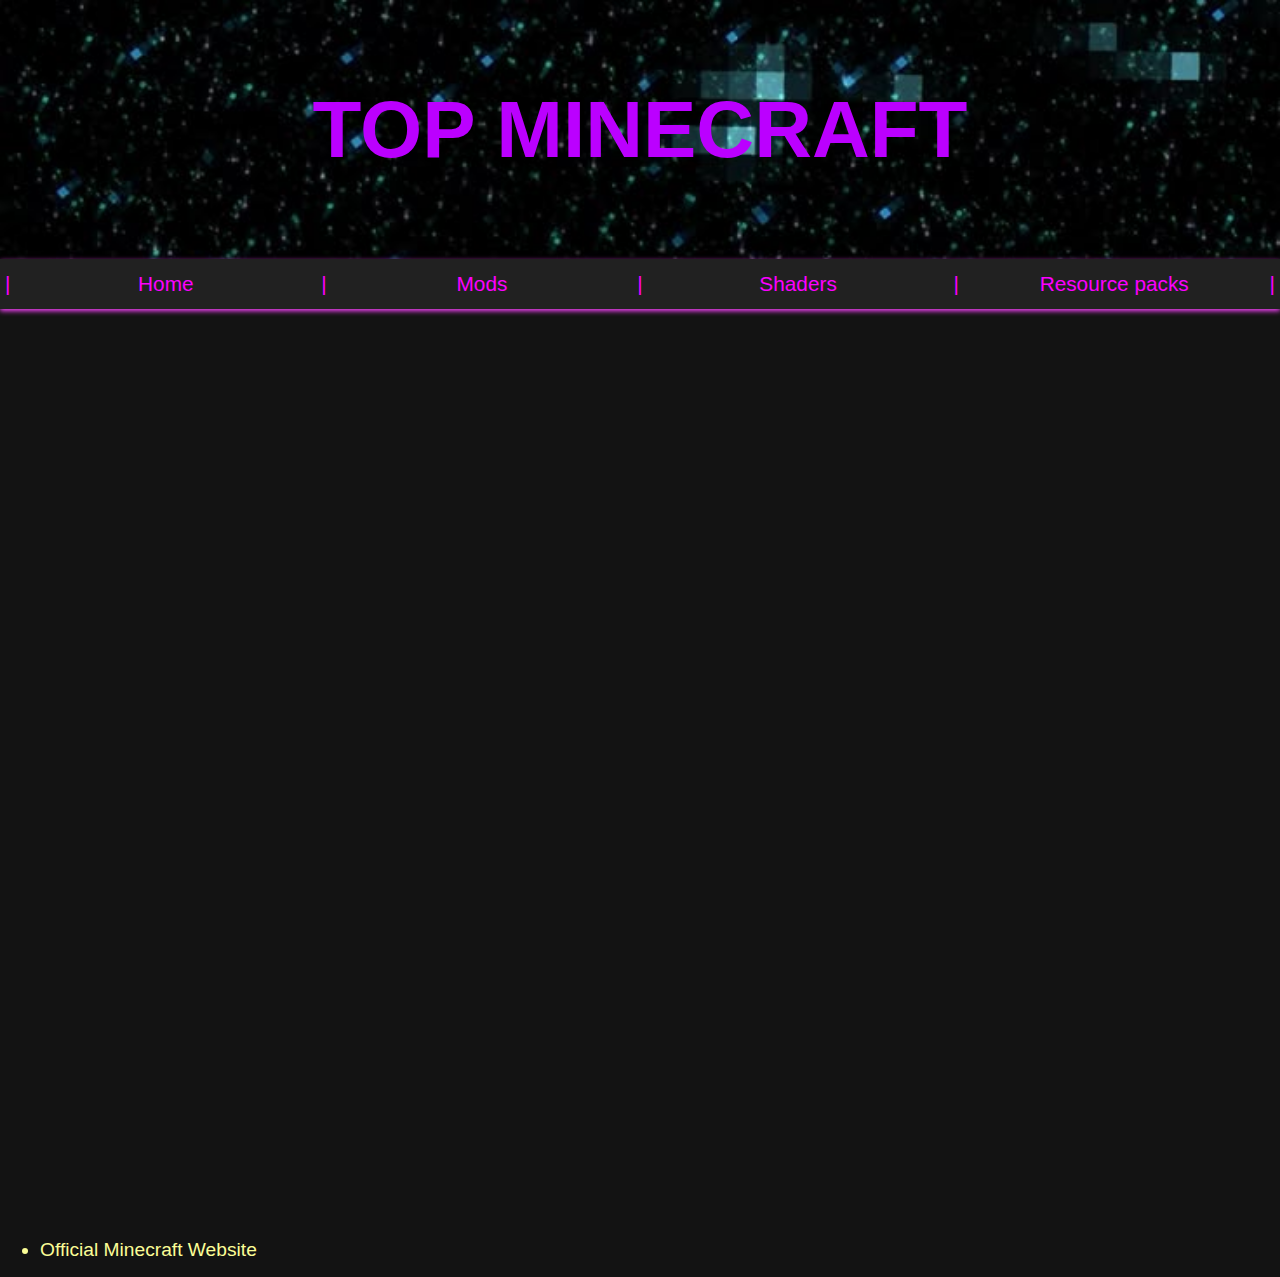
<file: index.html>
<!DOCTYPE html>
<html lang="en">
<head>
  <meta charset="UTF-8" />
  <meta name="viewport" content="width=device-width, initial-scale=1.0" />
  <link rel="stylesheet" href="Top_Minecraft/css/home.css" />
  <link rel="stylesheet" href="Top_Minecraft/css/shader.css" />
  <script defer src="Top_Minecraft/js/home.js"></script>
  <title>Top Minecraft</title>
</head>
<body>
 <header style="background-image: url('Top_Minecraft/html/img/endportal.jpg'); background-size: cover; background-repeat: no-repeat;">
    <h1 class="title">TOP MINECRAFT</h1>
  </header>

  <nav id="nav">
    | <div class="nav-item" id="home">Home</div> |
    <div class="nav-item" id="mods">Mods</div> |
    <div class="nav-item" id="shaders">Shaders</div> |
    <div class="nav-item" id="rsp">Resource packs</div> |
  </nav>

  <main>
    
    <div></div>



  </main>

  <nav>
    <ul>
      <li class="link"><a href="https://www.minecraft.net">Official Minecraft Website</a></li>
    </ul>
  </nav>
  <footer></footer>
</body>
</html>
</file>
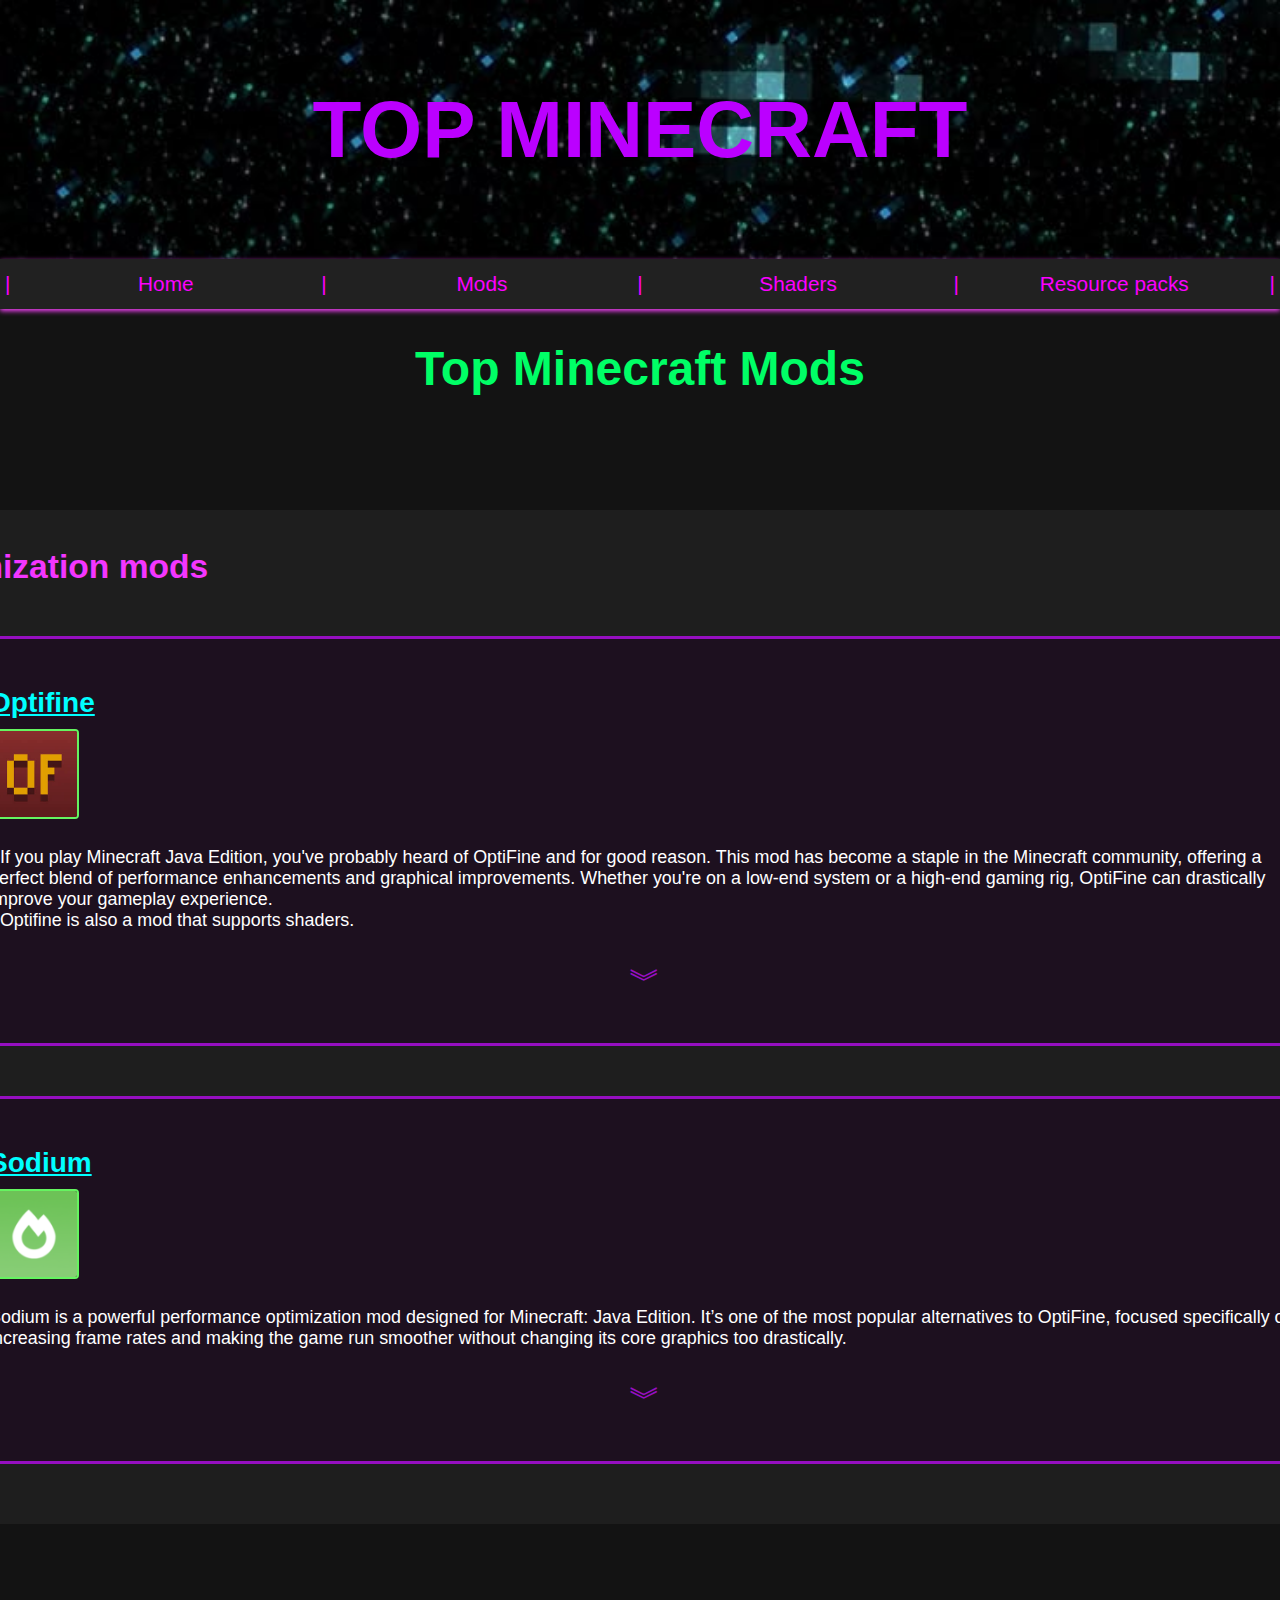
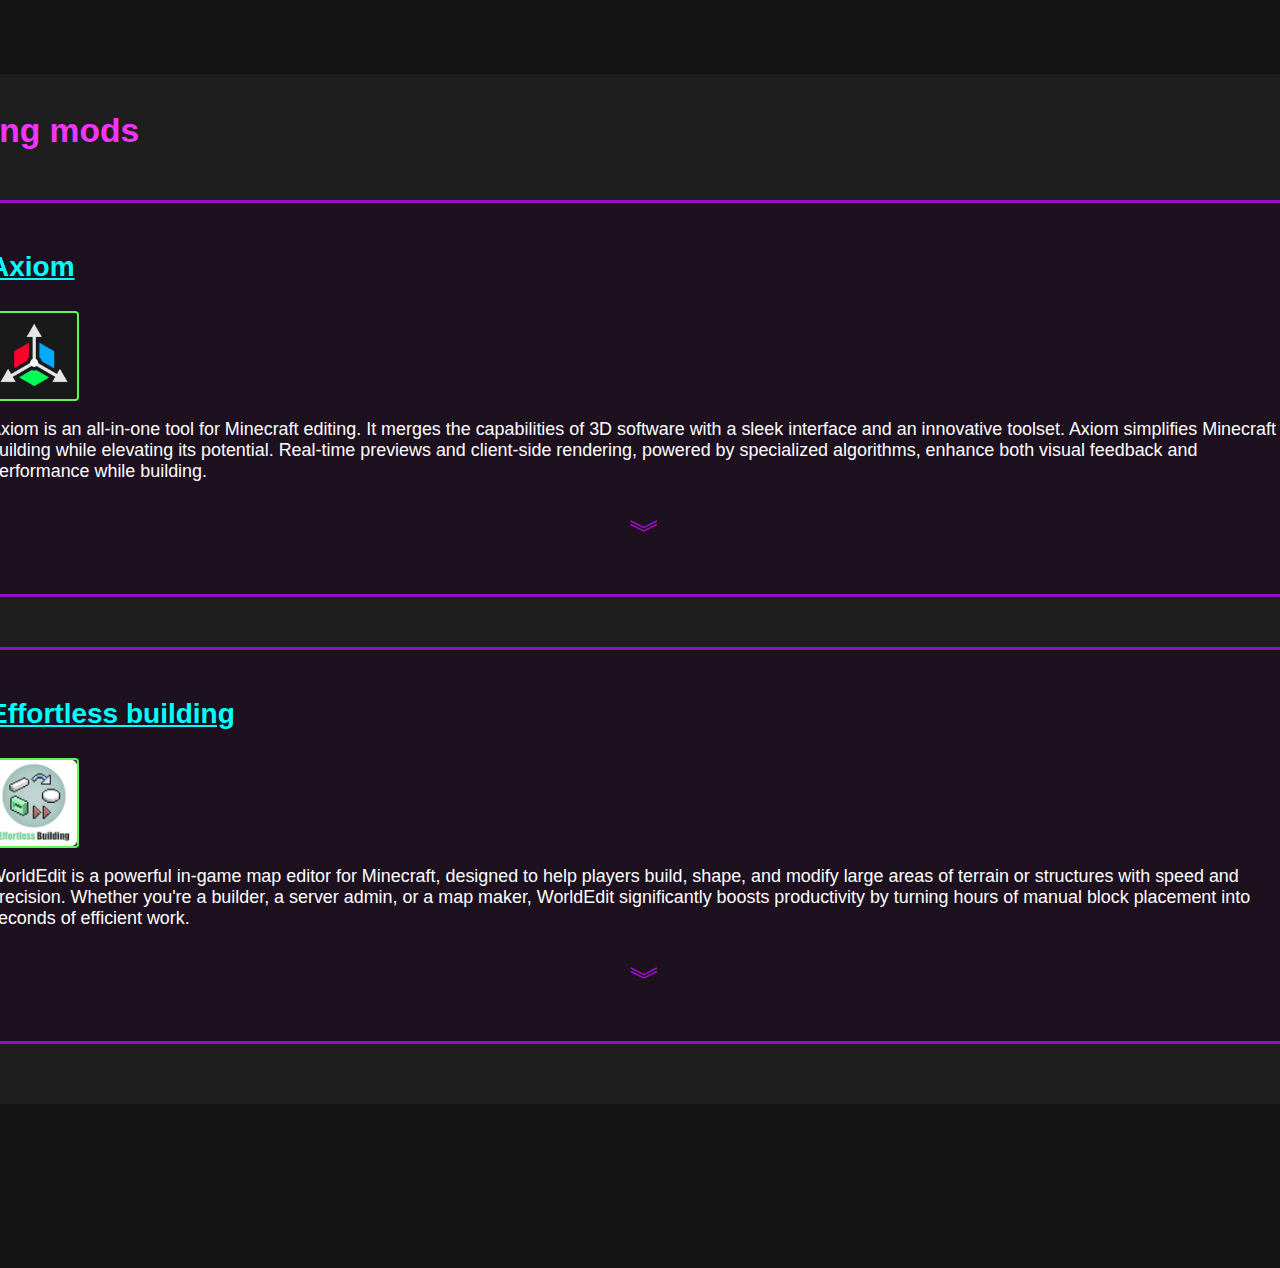
<file: Top_Minecraft/html/mods.html>
<!DOCTYPE html>
<html lang="en">
<head>
  <meta charset="UTF-8" />
  <meta name="viewport" content="width=device-width, initial-scale=1.0" />
  <link rel="stylesheet" href="../css/home.css" />
  <link rel="stylesheet" href="../css/shader.css" />
  <link rel="stylesheet" href="../css/mods.css" />
  <script defer src="../js/home.js"></script>
  <script defer src="../js/mods.js"></script>
  <script defer src="../js/main.js"></script>
  <title>Top Minecraft</title>
</head>
<body>
  <header style="background-image: url('img/endportal.jpg'); background-size: cover; background-repeat: no-repeat;">
    <h1 class="title">TOP MINECRAFT</h1>
  </header>

  <nav id="nav">
    | <div class="nav-item" id="home">Home</div> |
    <div class="nav-item" id="mods">Mods</div> |
    <div class="nav-item" id="shaders">Shaders</div> |
    <div class="nav-item" id="rsp">Resource packs</div> |
  </nav>

  <h1 id="tt1">Top Minecraft Mods</h1>

  <main>
    <div class="mod_type"> <h2>Optimization mods</h2>
        <div class="mod_section">
          <div class="mod_section1">
            <div class="mod_header">
            <h3 class="mod_title">
              <u>Optifine</u>
              <img class="mod_icon" src="img/download (3).jpg" alt="Image 1">
            </h3>

            <p class="modrv">
             - If you play Minecraft Java Edition, you've probably heard of OptiFine and for good reason.
              This mod has become a staple in the Minecraft community, offering a perfect blend of performance enhancements and graphical improvements.
              Whether you're on a low-end system or a high-end gaming rig, OptiFine can drastically improve your gameplay experience.
              <br> - Optifine is also a mod that supports shaders.
            </p>

          <button class="toggle-btn" data-target="Optifine_details">︾</button>

          <span id="Optifine_details" class="hidden">


          <div class="gallery-container">
            <button class="arrow left">&lt;</button>
            <div class="arrow-gallery">
              <img src="img/OPtifine1.png" alt="Image 1">
              <img src="img/optifine2.png" alt="Image 2">
              <img src="img/optifine3.png" alt="Image 3">
              <img src="img/optifine4.png" alt="Image 4">
              <img src="img/optifine5.png" alt="Image 5">
            </div>
            <button class="arrow right">&gt;</button>
          </div>


            <div class="feature1"><p>Performance boost</p>
              <p class=modrv> 
                   + Dynamic chunk loading
              <br> + Smooth FPS
              <br> + Fast math
              <br> + Adjustable render distance
              <br> + Even on older machines, OptiFine helps Minecraft run noticeably smoother.</p>
            </div>

            <div class="feature1"> <p>Customization</p>
              <p class="modrv">
                     + Particle settings
                <br> + Animation toggles
                <br> + Mipmap levels
                <br> + Sync, antialiasing, and anisotropic filtering</p>
            </div>

            <div class="feature1"> <p>Visual Enhancements</p>
              <p class="modrv">                   
                     + HD texture support (including custom resource packs)
                <br> + Dynamic lighting that reacts in real-time
                <br> + Better fog, shadows, and water effects
                <br> + Custom sky and weather animations
              </p>
            </div>

            <ul>
              <li class="link"><a href="https://optifine.net/downloads">Official Site</a></li>
              <li class="link"><a href="http://adfoc.us/serve/sitelinks/?id=475250&url=http://optifine.net/adloadx?f=OptiFine_1.21.4_HD_U_J3.jar&x=8537">Download latest version</a></li>
            </ul>
          </span>
          </div>
        </div>
      </div>

        <div class="mod_section">
          <div class="mod_section1">
            <div class="mod_header">
                <h3 class="mod_title"> <u>Sodium</u> <img class="mod_icon" src="img\sodium.webp" alt="Image2"></img> </h3>
                <p class="modrv">Sodium is a powerful performance optimization mod designed for Minecraft: Java Edition. It’s one of the most popular alternatives to OptiFine, focused specifically on increasing frame rates and making the game run smoother without changing its core graphics too drastically.
                </p>

                <button class="toggle-btn" data-target="Sodium_details">︾</button>
                
              <span id="Sodium_details" class="hidden"> 


                <div class="gallery-container">
                  <button class="arrow left">&lt;</button>
                    <div class="arrow-gallery">
                    <img src="img/sodium1.webp" alt="Image 1">
                    <img src="img/sodium2.png" alt="Image 2">
                    
                </div>
                  <button class="arrow right">&gt;</button>
                </div>


                <div class="feature1"> <p>Perfomance boost</p>
                  <p class="modrv">                   
                      + Massive FPS Improvements
                  <br> + Efficient Chunk Rendering
                  <br> + Reduced Micro-Stuttering
                  </p>
                </div>

                <div class="feature1"> <p>Advanced Video Settings</p>
                <p class="modrv">                   
                       + Chunk memory allocation
                  <br> + Render distance adjustments
                  <br> + Animated textures and blocks
                  <br> + CCulling settings for hidden objects
                 </p>
                 </div>
                <li class="link"><a href="https://modrinth.com/mod/sodium/versions">Download</a></li>

              

              </span>
            </div>
          </div>
        </div>


    </div>
    <div class="mod_type"> <h2>Building mods</h2>


      <div class="mod_section">
        <div class="mod_section1">
          <div class="mod_header">
            <h3 class="mod_title">
               <u>Axiom</u>
            </h3>
            <img class="mod_icon" src="img/axiom.webp" alt="Image 1">
            <p class="modrv">Axiom is an all-in-one tool for Minecraft editing. It merges the capabilities of 3D software with a sleek interface and an innovative toolset. Axiom simplifies Minecraft building while elevating its potential. Real-time previews and client-side rendering, powered by specialized algorithms, enhance both visual feedback and performance while building.</p>

            <button class="toggle-btn" data-target="Axiom_details">︾</button>
            <span id="Axiom_details" class="hidden">

              <div class="gallery-container">
            <button class="arrow left">&lt;</button>
            <div class="arrow-gallery">
              <img src="img/axiom1.webp" alt="Image 1">
              <img src="img/axiom2.webp" alt="Image 2">
              <img src="img/axiom3.webp" alt="Image 3">
              <img src="img/axiom4.png" alt="Image 4">
            </div>
            <button class="arrow right">&gt;</button>
          </div>

                <div class="feature1"> <p>AutoBuild</p>
                  <p class="modrv">                   
                      + Lets you automatically construct structures using a predefined template or pattern.
                  <br> + Useful for duplicating buildings, walls, farms, or symmetrical designs.
                  <br> + Often used with schematics or manually saved shapes.
                  </p>
                </div>

                <div class="feature1"><p>Scaffold</p>
                  <p class="modrv">                   
                      + Automatically places blocks beneath or around you as you move—like a mobile platform.
                  <br> + Ideal for building bridges, towers, or scaffolding in hard-to-reach places.
                  <br> + Saves time during vertical construction or parkour builds.
                  </p>
                </div>

                <div class="feature1"><p>FastPlace & MultiPlace</p>
                  <p class="modrv">                   
                      + Removes vanilla delay between placing blocks.
                  <br> + MultiPlace may allow placing multiple blocks at once (e.g., a line of blocks).
                  <br> + Great for laying foundations, walls, or repetitive patterns.
                  </p>
                </div>

                <ul>
                  <li class="link"><a href="https://axiom.moulberry.com/">Official Site</a></li>
                  <li class="link"><a href="https://axiom.moulberry.com/download">Download</a></li>
                </ul>
                
            </span>
          </div>
        </div>
      </div>


      <div class="mod_section">
        <div class="mod_section1">
          <div class="mod_header">
            <h3 class="mod_title">
              <u>Effortless building</u>
            </h3>

            <img class="mod_icon" src="img/eb.webp" alt="Image 1">
            <p class="modrv">WorldEdit is a powerful in-game map editor for Minecraft, designed to help players build, shape, and modify large areas of terrain or structures with speed and precision. Whether you're a builder, a server admin, or a map maker, WorldEdit significantly boosts productivity by turning hours of manual block placement into seconds of efficient work.</p>

            <button class="toggle-btn" data-target="Optifine_details">︾</button>

          </div>
        </div>
      </div>


    </div>
  </main>
</body>
</html>
</file>
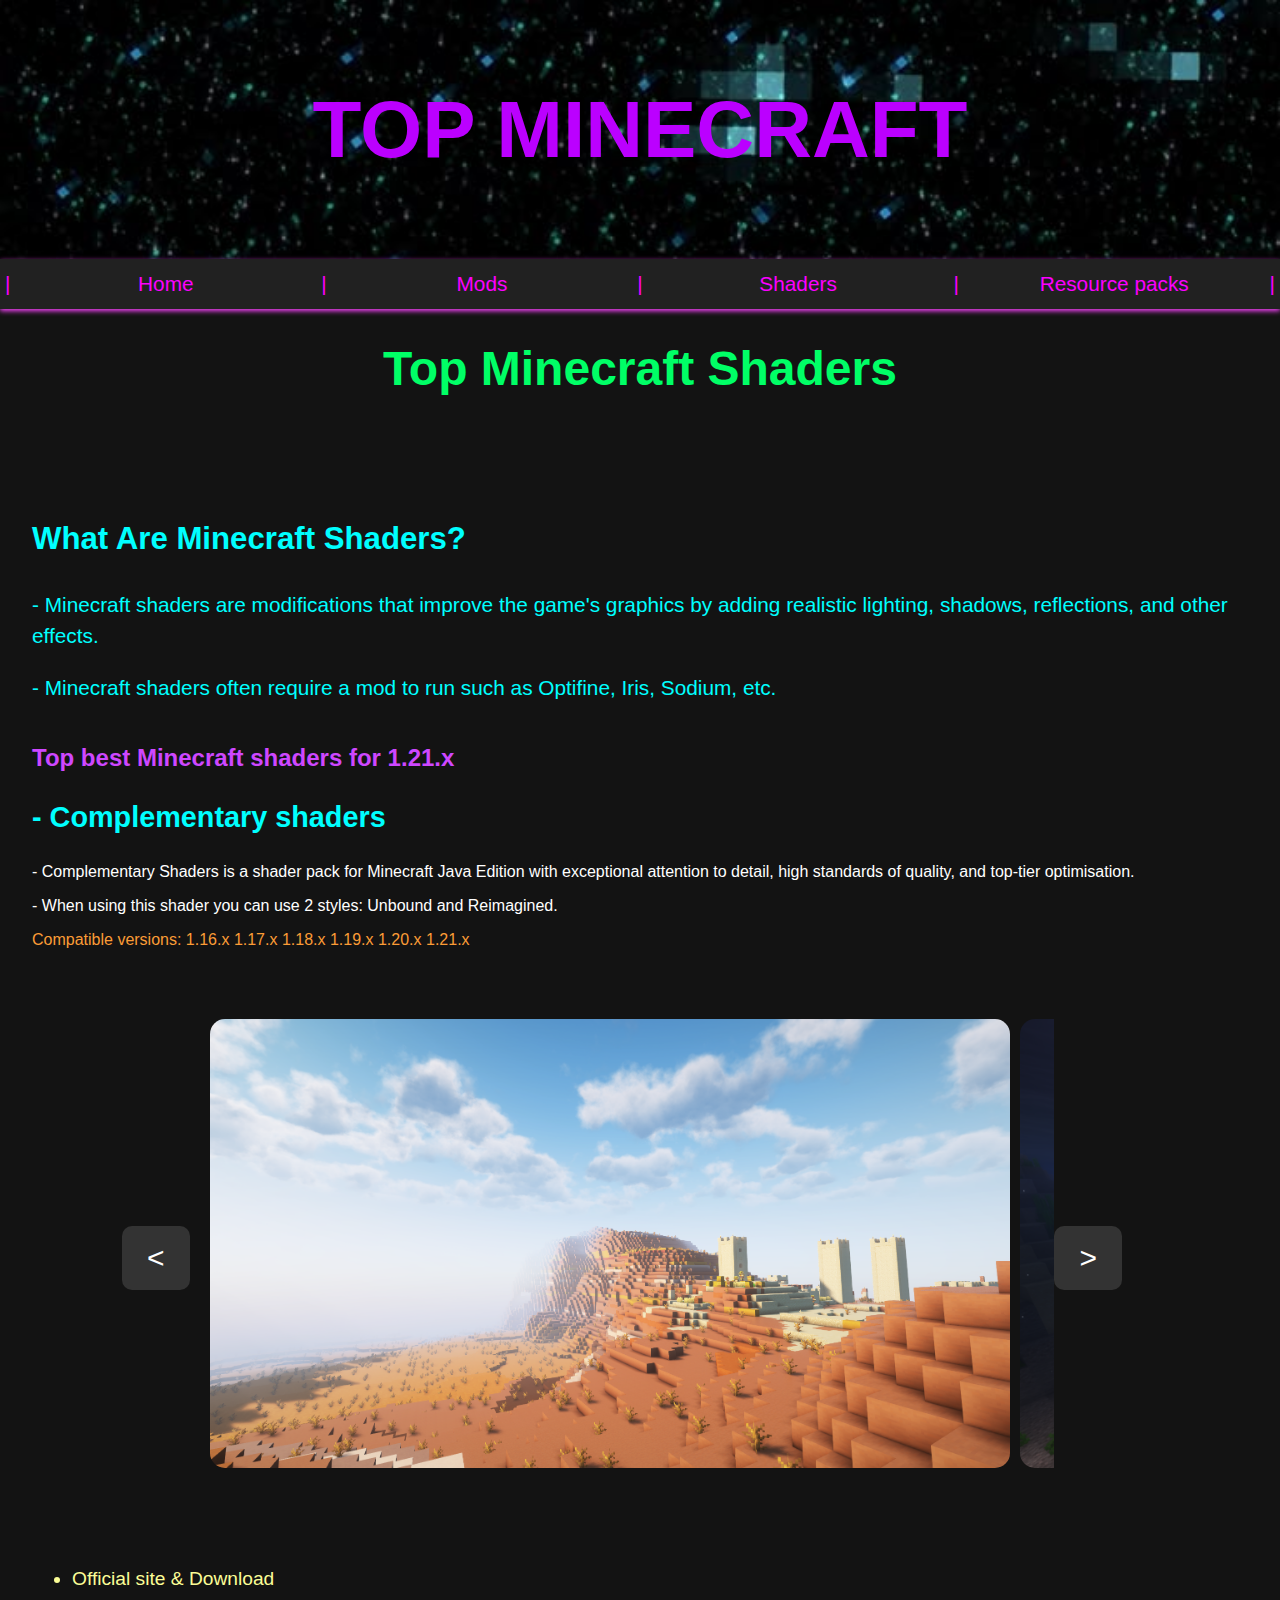
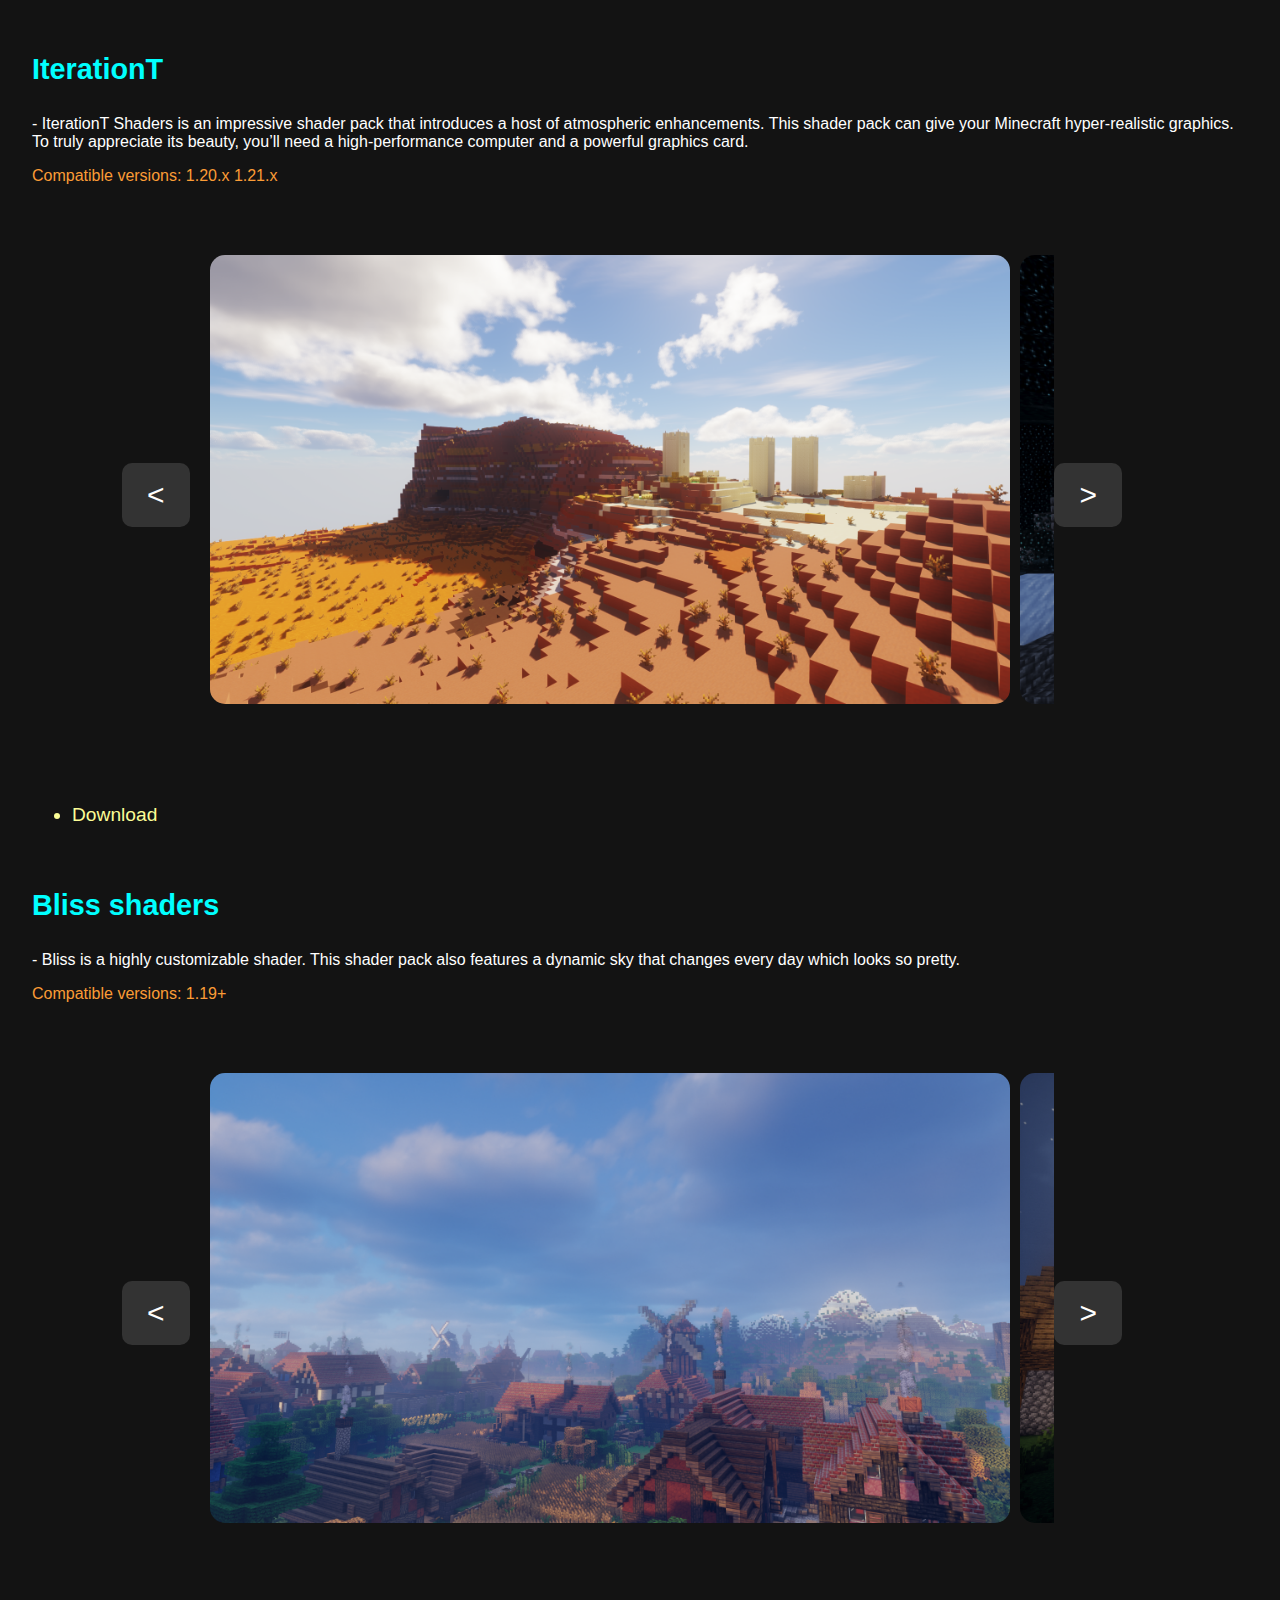
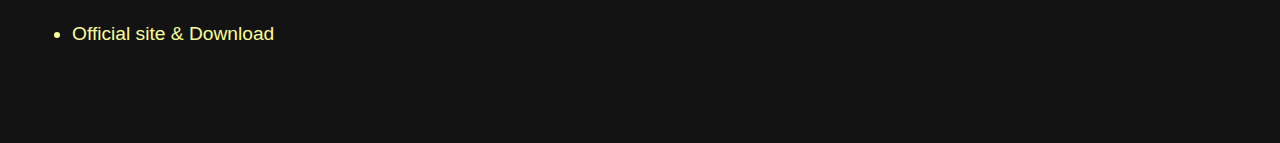
<file: Top_Minecraft/html/shader.html>
<!DOCTYPE html>
<html lang="en">

<head>
  <meta charset="UTF-8" />
  <meta name="viewport" content="width=device-width, initial-scale=1.0" />

  <!-- Corrected external CSS paths -->
  <link rel="stylesheet" href="../css/home.css" />
  <link rel="stylesheet" href="../css/shader.css" />

  <!-- Corrected external JS paths -->
  <script defer src="../js/main.js"></script>
  <script defer src="../js/home.js"></script>

  <title>Minecraft Shaders</title>
</head>

<body>
  <header style="background-image: url('../html/img/endportal.jpg'); background-size: cover; background-repeat: no-repeat;">
    <h1 class="title">TOP MINECRAFT</h1>
  </header>

  <nav id="nav">
    | <div class="nav-item" id="home"> Home</div> |
    <div class="nav-item" id="mods"> Mods</div> |
    <div class="nav-item" id="shaders"> Shaders</div> |
    <div class="nav-item" id="rsp"> Resource packs</div> |
  </nav>

  <h1 id="tt1">Top Minecraft Shaders</h1>

  <main>
    <section class="description" id="about">
      <h2>What Are Minecraft Shaders?</h2>
      <p>- Minecraft shaders are modifications that improve the game's graphics by adding realistic lighting, shadows,
        reflections, and other effects.</p>
      <p>- Minecraft shaders often require a mod to run such as Optifine, Iris, Sodium, etc.</p>
    </section>

    <section id="gallery">
      <h2 class="tt2">Top best Minecraft shaders for 1.21.x</h2>

      <!-- Complementary shaders -->
      <h3 class="shadername">- Complementary shaders</h3>
      <p>- Complementary Shaders is a shader pack for Minecraft Java Edition with exceptional attention to detail,
        high standards of quality, and top-tier optimisation.</p>
      <p>- When using this shader you can use 2 styles: Unbound and Reimagined.</p>
      <p class="versions">Compatible versions: 1.16.x 1.17.x 1.18.x 1.19.x 1.20.x 1.21.x</p>

      <figure>
        <div class="gallery-container">
          <button class="arrow left">&lt;</button>
          <div class="arrow-gallery">
            <img src="../html/img/Screenshot 2025-06-14 200755.png" alt="Image 1">
            <img src="../html/img/Screenshot 2025-05-25 162758.png" alt="Image 2">
            <img src="../html/img/Screenshot 2025-06-14 201031.png" alt="Image 3">
            <img src="../html/img/Screenshot 2025-06-14 201822.png" alt="Image 4">
            <img src="../html/img/Screenshot 2025-06-14 204620.png" alt="Image 5">
          </div>
          <button class="arrow right">&gt;</button>
        </div>
        <li class="link"><a href="https://www.complementary.dev/shaders/">Official site & Download</a></li>
      </figure>

      &nbsp;&nbsp;&nbsp;&nbsp;

      <!-- IterationT shaders -->
      <h3 class="shadername">IterationT</h3>
      <p>- IterationT Shaders is an impressive shader pack that introduces a host of atmospheric enhancements. This shader pack can give your Minecraft hyper-realistic graphics. To truly appreciate its beauty, you’ll need a high-performance computer and a powerful graphics card.</p>
      <p class="versions">Compatible versions: 1.20.x 1.21.x</p>

      <figure>
        <div class="gallery-container">
          <button class="arrow left">&lt;</button>
          <div class="arrow-gallery">
            <img src="../html/img/Screenshot 2025-06-14 201434.png" alt="Image 1">
            <img src="../html/img/Screenshot 2025-06-14 201055.png" alt="Image 2">
            <img src="../html/img/Screenshot 2025-06-14 201225.png" alt="Image 3">
            <img src="../html/img/Screenshot 2025-06-14 201800.png" alt="Image 4">
            <img src="../html/img/iterationt-shaders-screenshots-16.jpg" alt="Image 5">
          </div>
          <button class="arrow right">&gt;</button>
        </div>
        <li class="link"><a href="https://texture-packs.com/shaders/iteration/">Download</a></li>
      </figure>

      &nbsp;&nbsp;&nbsp;&nbsp;

      <!-- Bliss shaders -->
      <h3 class="shadername">Bliss shaders</h3>
      <p>- Bliss is a highly customizable shader. This shader pack also features a dynamic sky that changes every day which looks so pretty.</p>
      <p class="versions">Compatible versions: 1.19+</p>

      <figure>
        <div class="gallery-container">
          <button class="arrow left">&lt;</button>
          <div class="arrow-gallery">
            <img src="../html/img/preview8.png" alt="Image 1">
            <img src="../html/img/Screenshot 2025-06-14 205015.png" alt="Image 2">
            <img src="../html/img/Screenshot 2025-06-14 205048.png" alt="Image 3">
            <img src="../html/img/Screenshot 2025-06-14 205224.png" alt="Image 4">
            <img src="../html/img/Screenshot 2025-06-14 205137.png" alt="Image 5">
          </div>
          <button class="arrow right">&gt;</button>
        </div>
        <li class="link"><a href="https://www.curseforge.com/minecraft/shaders/bliss-shader">Official site & Download</a></li>
      </figure>
      &nbsp;&nbsp;&nbsp;&nbsp;
    </section>
  </main>
</body>

</html>
</file>
<file: Top_Minecraft/css/home.css>
html,

header{
  padding: 30px;
} 

body {
  padding: 0;
  margin: 0;
  font-family: -apple-system, BlinkMacSystemFont, Segoe UI, Roboto, Oxygen,
    Ubuntu, Cantarell, Fira Sans, Droid Sans, Helvetica Neue, sans-serif;
  background-color:#131313;
  color:white;
  position: relative;
   
}

a {
  color: inherit;
  text-decoration: none;
}

* {
  box-sizing: border-box;
}

main {
  display: flex;
  flex-direction: column;
  justify-content: center;
  align-items: center;
  
}


.title{
  line-height: 1.15;
  font-size: 5rem;
  text-align: center;
  color: #bb00ff;
}

.img1{
  margin-top: 0;
}

/*nav===========================================================================*/
#nav {
  background-color: #212121;
  color: rgb(251, 0, 255);
  font-size:130%;
  display: flex;
  justify-content: center;
  box-shadow: 0 2px 5px rgb(252, 68, 255);
  cursor: pointer;
  transition: background-color;
  margin-bottom: 0px;
  align-items: center;
  
  padding: 5px;
}

.nav-item{
    transition: font-size 0.2s ease;
}

  .nav-item:hover {
  font-size: 120%;
  user-select: all;
  color: rgb(251, 129, 255);
}
#home{
  display: flex;
    justify-content: center;
    align-items: center;
    width: 25%;
    height: 20px;
    padding:20px;
    background-color: transparent;
}
#mods{
  display: flex;
    justify-content: center;
    align-items: center;
    width: 25%;
    height: 20px;
    padding:20px;
    background-color: transparent;
}
#shaders{
  display: flex;
    justify-content: center;
    align-items: center;
    width: 25%;
    height: 20px;
    padding:20px;
    background-color: transparent;
}
#rsp{
  display: flex;
    justify-content: center;
    align-items: center;
    width: 25%;
    height: 20px;
    padding:20px;
    background-color: transparent;
}
</file>
<file: Top_Minecraft/css/shader.css>
html,
body {
  padding: 0;
  margin: 0;
  font-family: -apple-system, BlinkMacSystemFont, Segoe UI, Roboto, Oxygen,
    Ubuntu, Cantarell, Fira Sans, Droid Sans, Helvetica Neue, sans-serif;
  background-color: #131313;
  color: white;
}

a {
  color: inherit;
  text-decoration: none;
}

* {
  box-sizing: border-box;
}

main {
  min-height: 100vh;
  padding: 4rem 2rem;
  flex: 1;
  display: flex;
  flex-direction: column;
  justify-content: center;
  align-items: center;
  max-width: 1500px;
  
}

/*=======================================CLASSES======================================*/
.link{
  color: #fbfd96;
  font-size: 1.2rem;
  margin-bottom: 10px;
  margin-top: 30px;
  transition:transform 0.3s ease;
}
.link:hover{
  transform: scale(1.01);
}


.img{
  transition: transform 0.3s ease; 
}
.img:hover{
  transform: scale(1.03);
}


.description {
  text-align: start;
  margin: 0;
}

.description {
  margin: 0cm;
  margin-top: 0cm;
  line-height: 1.5;
  font-size: 1.3rem;
  text-align: start;
  color: aqua;
  
  margin-left: 0;
}

.shadername {
    color: aqua;
    font-size:180%;
}

.versions{
    color:#fb9c36;
}
#tt1{
  font-size: 3rem;
  text-align: center;
  color: rgb(0, 255, 102);
  margin-bottom: 30px;
}
.tt2{
    color:#ce47ff ;
}

/*============================================================================================*/



.grid {
  display: flex;
  align-items: center;
  justify-content: center;
  flex-wrap: wrap;
 
}


@media (max-width: 600px) {
  .grid {
    width: 200%;
    flex-direction: column;
  }
}


.gallery-container {
  display: flex;
  align-items: center;
  justify-content: center; 
  margin: 50px 0 50px 50px;
  position: relative;
  width: 1000px;
  max-width: 100%;
  overflow: hidden;
}


.arrow-gallery {
  display: flex;
  flex-wrap: nowrap;
  overflow-x: hidden;
  gap: 20px;
  padding: 20px;
  scroll-behavior: smooth;
  max-width:900px ;
}

.arrow-gallery img {
  width: 800px;
  height: auto;
  border-radius: 15px;
  flex-shrink: 0;
  transition: transform 0.3s ease;
}

.arrow-gallery img:hover {
  transform: scale(1.1);
}


.arrow {
  background-color: #333;
  color: white;
  border: none;
  font-size: 30px;
  padding: 15px 25px;
  cursor: pointer;
  border-radius: 10px;
  transition: background-color 0.3s ease;
  z-index: 1;
}

.arrow:hover {
  background-color: #555;
}

.gallery::-webkit-scrollbar {
  display: none;
}
.gallery {
  -ms-overflow-style: none;  /* IE 10+ */
  scrollbar-width: none;     /* Firefox */
}

.arrow-gallery {
    display: flex;
    overflow: hidden; /* hide scrollbars */
    scroll-behavior: smooth;
    gap: 10px;
    margin-bottom: 30px;
}

.shader_section{
  display:flex;
  background-color: rgb(30, 30, 30);
  padding:10px;
  margin-top: 10%;
  margin-bottom: 10%;
  max-width: 1700px;
  border-radius: 10px;
  
}

.shader_section1{
  margin:20px
}
</file>
<file: Top_Minecraft/css/mods.css>
#tt1{
  font-size: 3rem;
  text-align: center;
  color: rgb(0, 255, 102);
  margin-bottom: 0cm;
}





.mod_type{
  background-color: rgb(30, 30, 30);
  padding:10px;
  margin-top: 50px;
  margin-bottom: 100px;
  margin-left:10px;
  max-width: 1500px;
  border-radius: 10px;
  color: rgb(243, 54, 255);
  font-size: 140%;
}

.mod_section{
 padding:20px;
 margin: 50px;
 border: solid 3px rgb(150, 15, 193) ;
 border-radius: 5px;
 background-color: rgb(29, 16, 31);
}

.mod_section1{
  margin:10px;
}

.mod_title{
  color: aqua;
  font-size: 125%;
}

.modrv{
  color: white;
  font-size: 80%;
}

.mod_icon{
  display: flex;
  width: 90px;
  height: auto;
  margin-top: 10px;
  border: 2px solid rgb(101, 244, 96);
  background-color: rgb(25, 25, 25);
  border-radius: 4px;
  pointer-events: none;
  
}

.mod_header{
  
  justify-content: space-between;
  align-items: center;

}

.feature1{
  color: rgb(103, 255, 86);
  margin-left: 10px;
}

.hidden {
  display: none;
}

.toggle-btn {
  border: solid 12px rgb(150, 15, 193) ;
  background-color: transparent;
  color: rgb(150, 15, 193);
  border: none;
  padding: 10px 640px 10px 640px;
  border-radius: 4px;
  text-align: center;
  font-size: 2rem;
  cursor: pointer;
}
</file>
